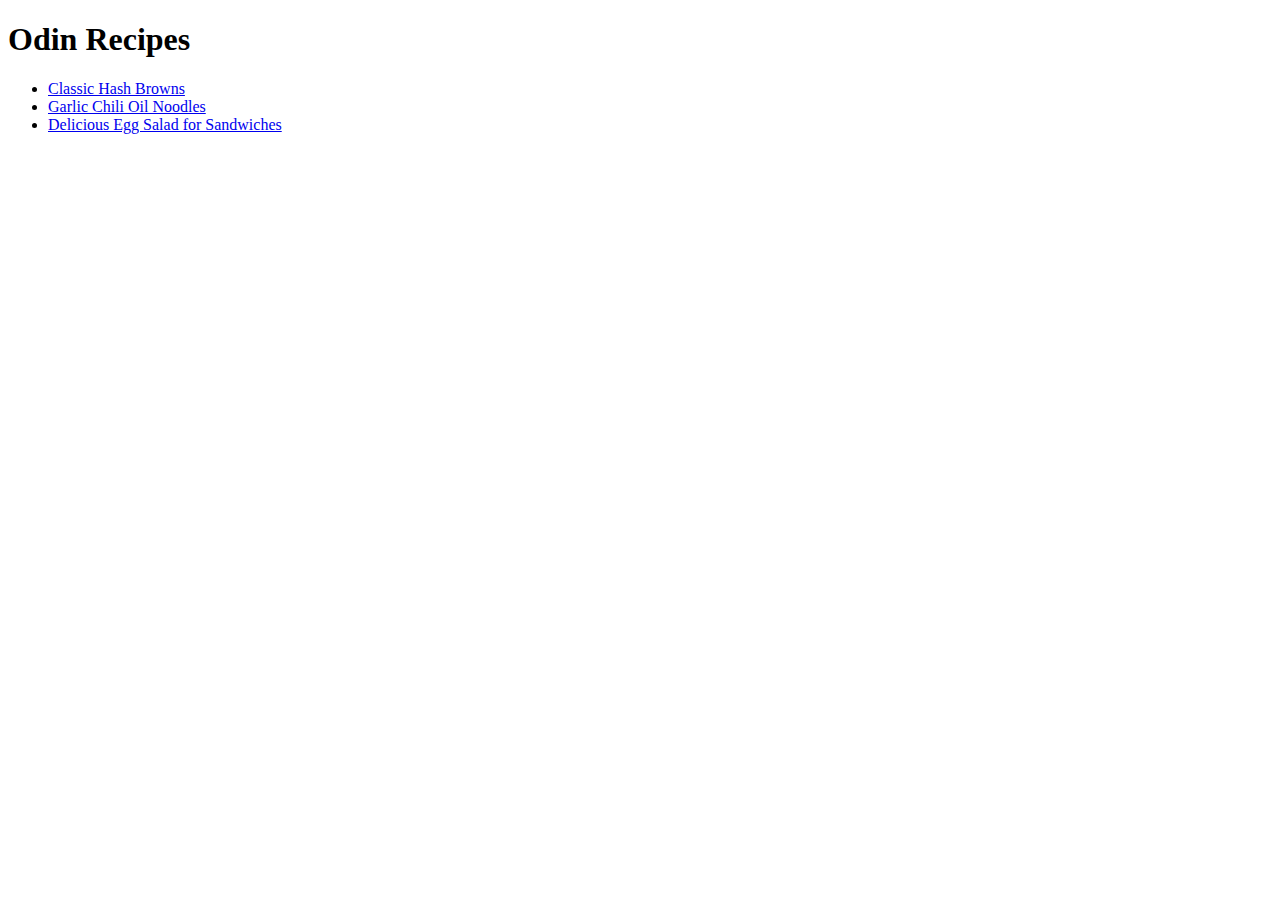
<file: index.html>
<!DOCTYPE html>
<html lang="en">
    <head>
        <meta charset="utf-8">
        <title>Odin Recipes</title>
    </head>
    <body>
        <h1>Odin Recipes</h1>
        <ul>
            <li><a href="./recipes/hash_browns.html">Classic Hash Browns</a></li>
            <li><a href="./recipes/noodles.html">Garlic Chili Oil Noodles</a></li>
            <li><a href="./recipes/egg_salad.html">Delicious Egg Salad for Sandwiches</a></li>
        </ul>
    </body>
</html>
</file>
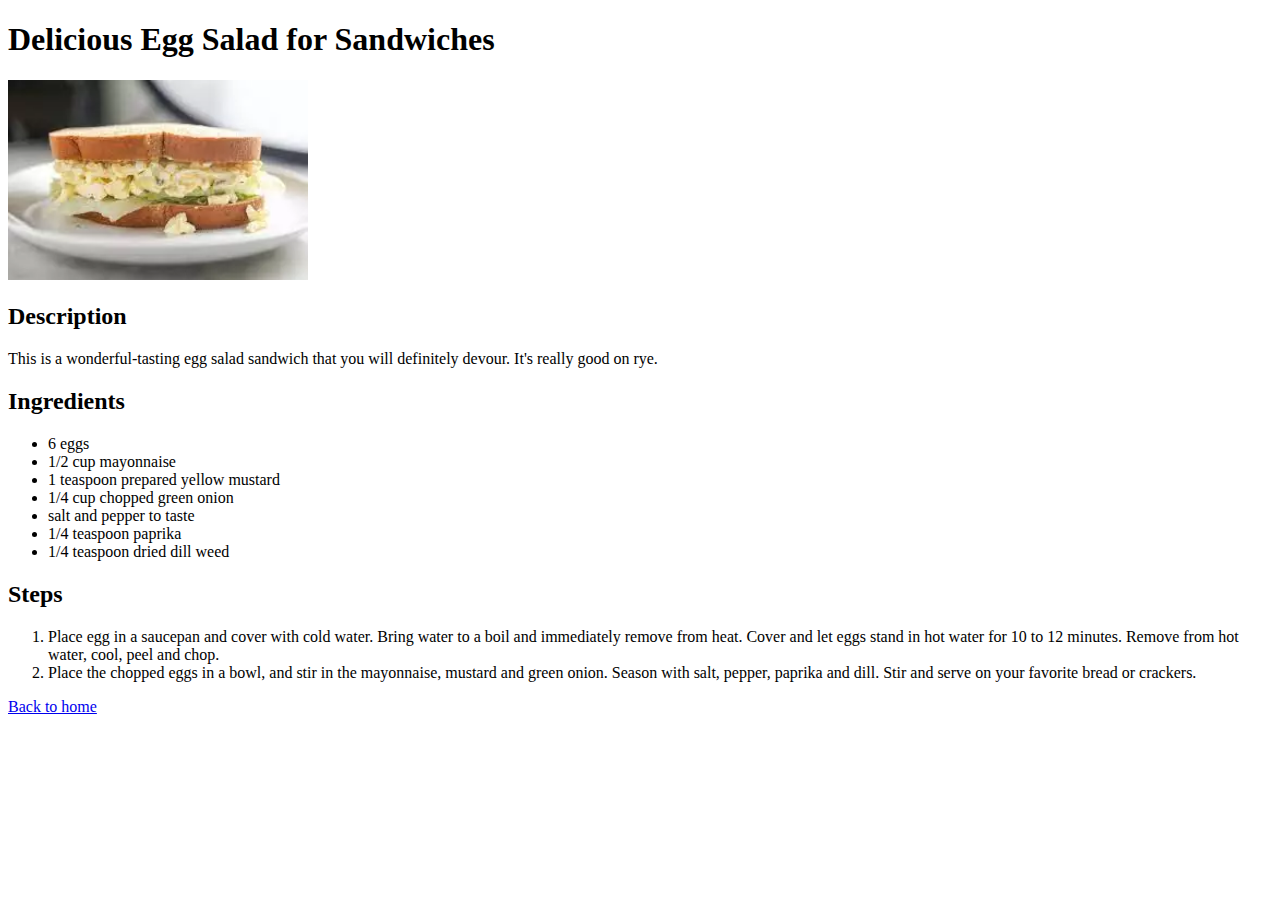
<file: recipes/egg_salad.html>
<!DOCTYPE html>
<html lang="en">
<head>
    <meta charset="UTF-8">
    <title>Delicious Egg Salad for Sandwiches</title>
</head>
<body>
    <h1>Delicious Egg Salad for Sandwiches</h1>
    <img src="../images/egg_salad.webp" alt="Egg Salad" width="300">
    <h2>Description</h2>
    <p>This is a wonderful-tasting egg salad sandwich that you will definitely devour. It's really good on rye.</p>
    <h2>Ingredients</h2>
    <ul>
        <li>6 eggs</li>
        <li>1/2 cup mayonnaise</li>
        <li>1 teaspoon prepared yellow mustard</li>
        <li>1/4 cup chopped green onion</li>
        <li>salt and pepper to taste</li>
        <li>1/4 teaspoon paprika</li>
        <li>1/4 teaspoon dried dill weed</li>
    </ul>
    <h2>Steps</h2>
    <ol>
        <li>Place egg in a saucepan and cover with cold water. Bring water to a boil and immediately remove from heat. Cover and let eggs stand in hot water for 10 to 12 minutes. Remove from hot water, cool, peel and chop.</li>
        <li>Place the chopped eggs in a bowl, and stir in the mayonnaise, mustard and green onion. Season with salt, pepper, paprika and dill. Stir and serve on your favorite bread or crackers.</li>
    </ol>
    <a href="../index.html">Back to home</a> 
    
</body>
</html>
</file>
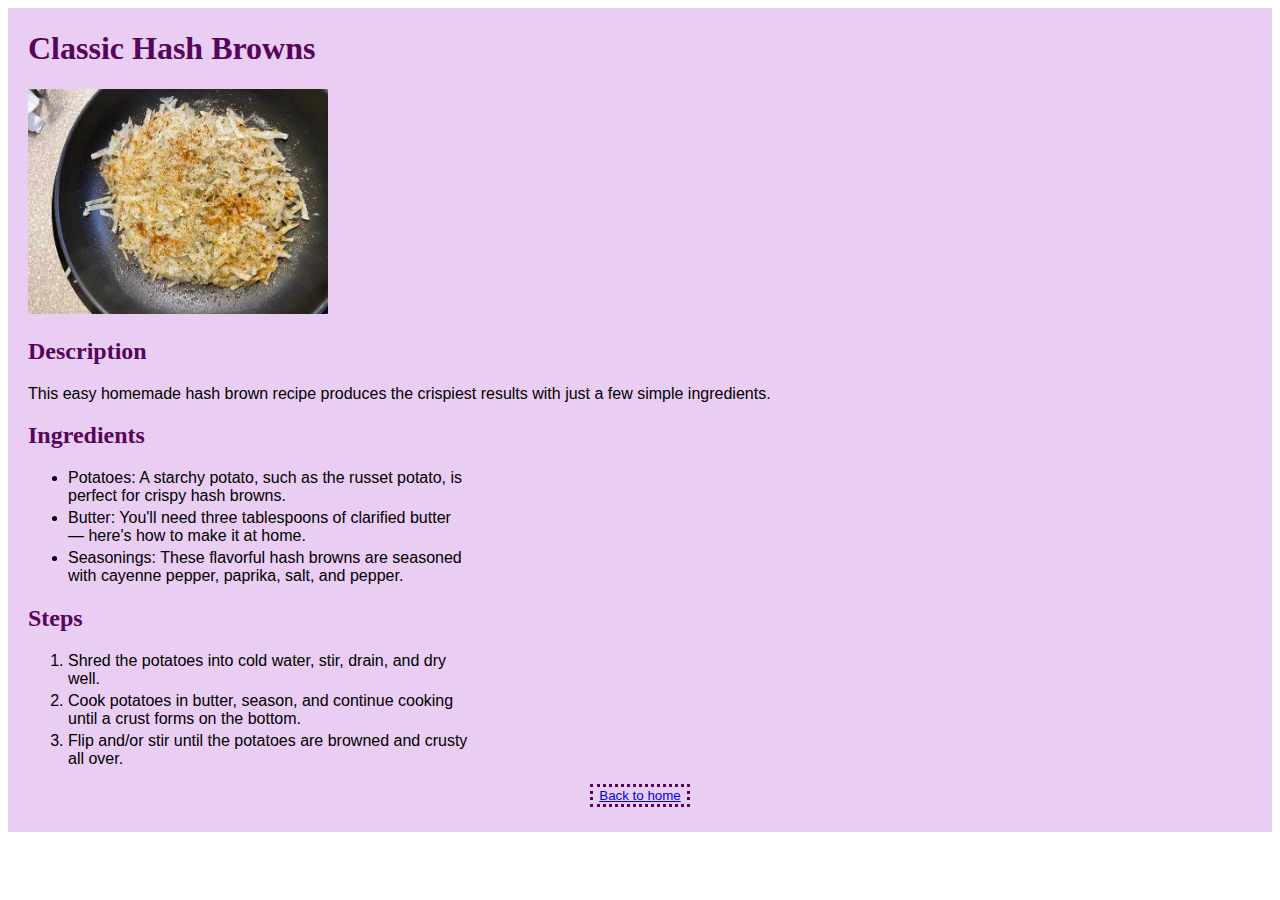
<file: recipes/hash_browns.html>
<!DOCTYPE html>
<html lang="en">
<head>
    <meta charset="UTF-8">
    <title>Classic Hash Browns</title>
    <link rel="stylesheet" href="./hash_browns.css" />
</head>
<body>
    <div id="recipe-container">
        <h1>Classic Hash Browns</h1>
        <img src="../images/hash_browns.jpg" alt="Hash Browns" width="300">
        <h2>Description</h2>
        <p>This easy homemade hash brown recipe produces the crispiest results with just a few simple ingredients.</p>
        <h2>Ingredients</h2>
        <ul>
            <li>Potatoes: A starchy potato, such as the russet potato, is perfect for crispy hash browns.</li>
            <li>Butter: You'll need three tablespoons of clarified butter — here's how to make it at home.</li>
            <li>Seasonings: These flavorful hash browns are seasoned with cayenne pepper, paprika, salt, and pepper.</li>
        </ul>
        <h2>Steps</h2>
        <ol>
            <li>Shred the potatoes into cold water, stir, drain, and dry well.</li>
            <li>Cook potatoes in butter, season, and continue cooking until a crust forms on the bottom.</li>
            <li>Flip and/or stir until the potatoes are browned and crusty all over.</li>
        </ol>
        <button class="home_button">
            <a href="../index.html">Back to home</a>
        </button>
    </div>
    
</body>
</html>
</file>
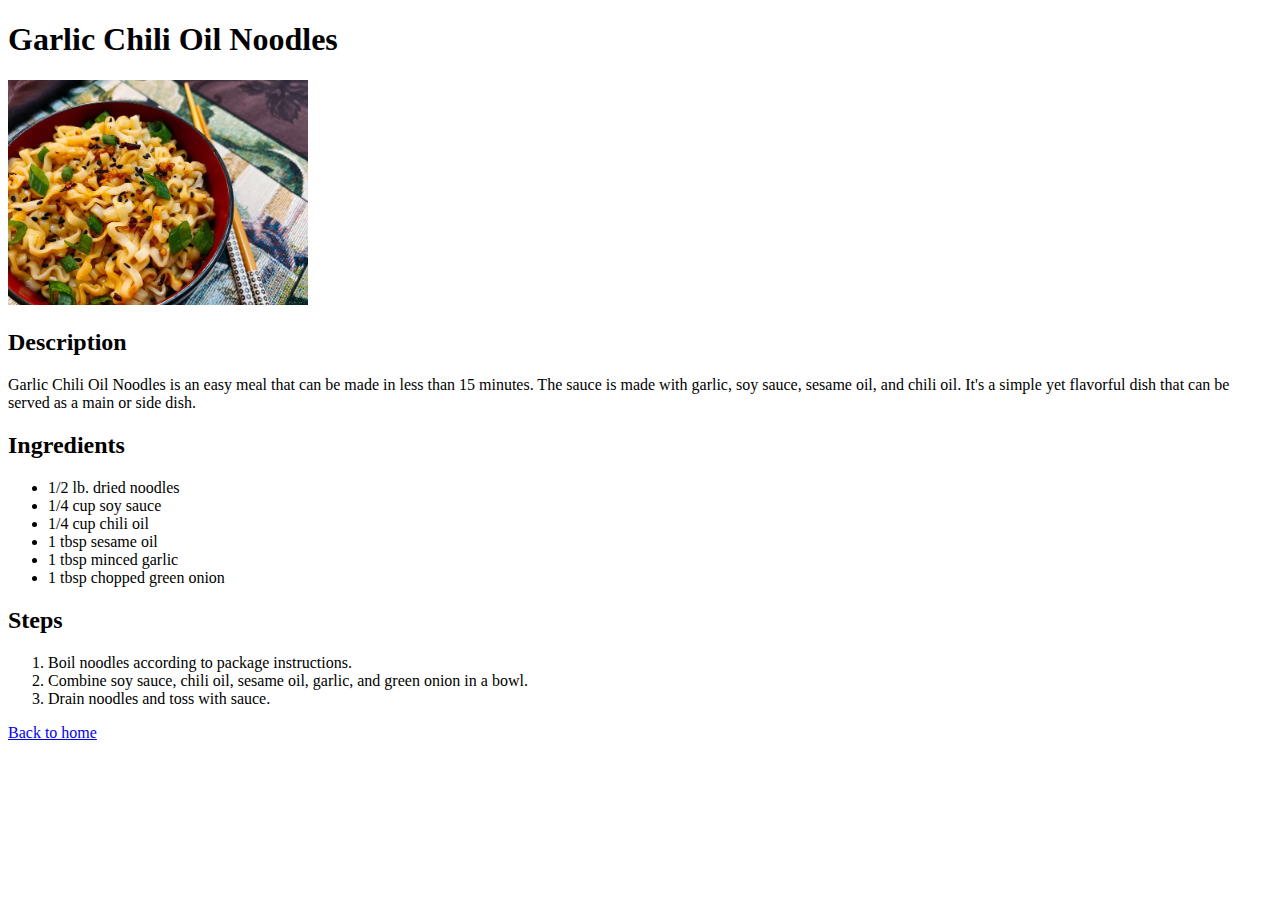
<file: recipes/noodles.html>
<!DOCTYPE html>
<html lang="en">
<head>
    <meta charset="UTF-8">
    <title>Garlic Chili Oil Noodles</title>
</head>
<body>
    <h1>Garlic Chili Oil Noodles</h1>
    <img src="../images/noodles.webp" alt="Garlic Chili Oil Noodles" width="300">
    <h2>Description</h2>
    <p>Garlic Chili Oil Noodles is an easy meal that can be made in less than 15 minutes. The sauce is made with garlic, soy sauce, sesame oil, and chili oil. It's a simple yet flavorful dish that can be served as a main or side dish.</p>
    <h2>Ingredients</h2>
    <ul>
        <li>1/2 lb. dried noodles</li>
        <li>1/4 cup soy sauce</li>
        <li>1/4 cup chili oil</li>
        <li>1 tbsp sesame oil</li>
        <li>1 tbsp minced garlic</li>
        <li>1 tbsp chopped green onion</li>
    </ul>
    <h2>Steps</h2>
    <ol>
        <li>Boil noodles according to package instructions.</li>
        <li>Combine soy sauce, chili oil, sesame oil, garlic, and green onion in a bowl.</li>
        <li>Drain noodles and toss with sauce.</li>
    </ol>
    <a href="../index.html">Back to home</a> 
    
</body>
</html>
</file>
<file: recipes/hash_browns.css>
h1, h2, h3 {
    color: #56055b;
    font-family: Georgia, serif;
}

p, li {
    color: black;
    font-family: Arial, sans-serif;
}

#recipe-container {
    background-color: #e9cdf2;
    padding: 1px 20px 20px 20px;
}

.home_button {
    display: block;
    margin: 5px auto;
    background-color: #e9cdf2;
    border: 3px dotted #56055b;
}

li {
    margin-bottom: 4px;
    width: 400px
}
</file>
